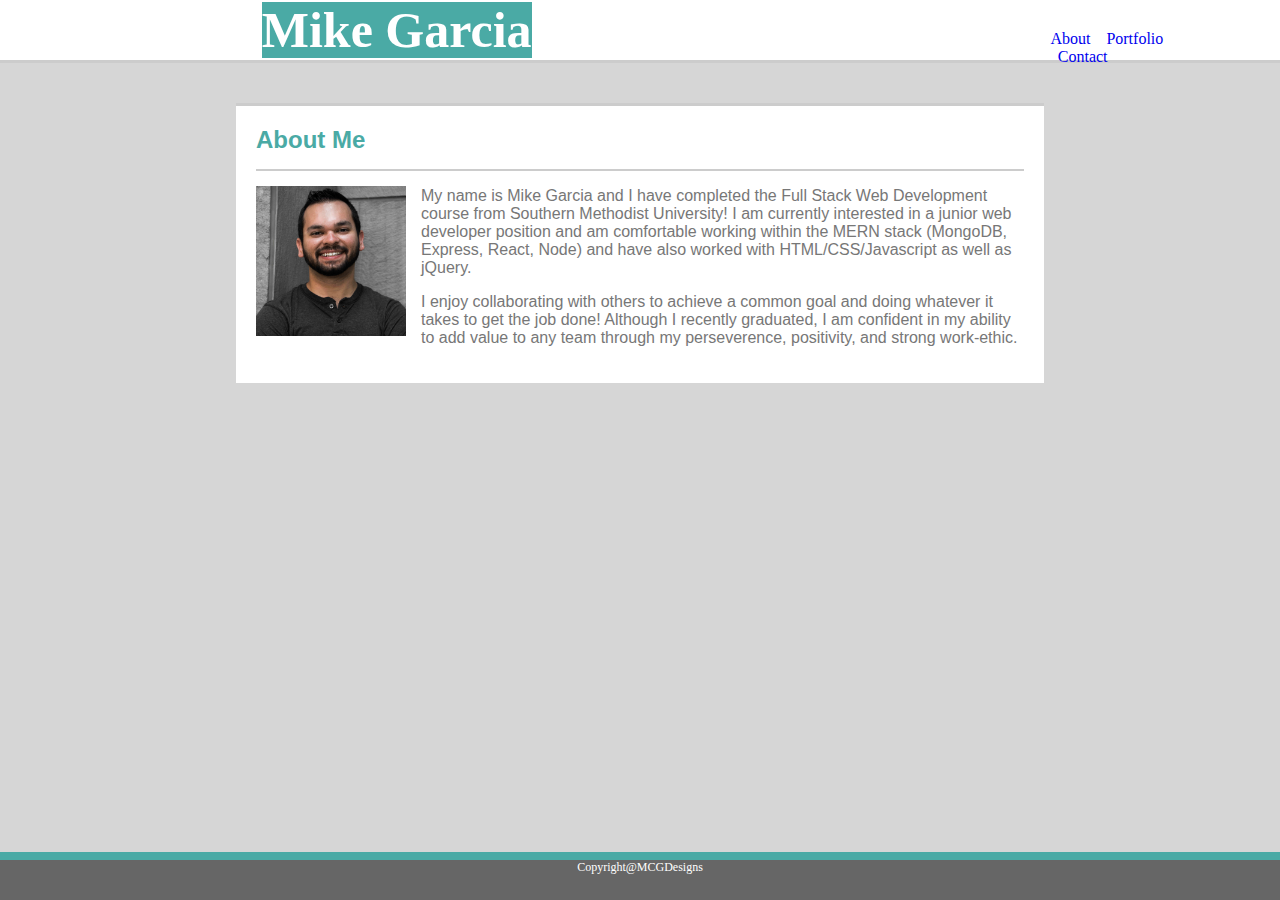
<file: index.html>
<!DOCTYPE html>
<html lang="en">

<head>
    <meta charset="UTF-8">
    <meta name="viewport" content="width=device-width, initial-scale=1.0">
    <meta http-equiv="X-UA-Compatible" content="ie=edge">
    <title>Mike Garcia's Basic Portfolio</title>
    <link rel="stylesheet" href="assets/css/style.css">
</head>

<body>
    <header>
        <div class="header">
            <h1>Mike Garcia</h1>
            <nav class="nav">
                <ul>
                     <li><a href="#"> About</a></li>
                    <li><a href="portfoliodraft2.html">Portfolio</a></li>
                    <li><a href="contact.html">Contact</a></li>
                </ul>
            </nav>
        </div>
    </header>
    <div class="content biocontainer">
        <h2>About Me</h2>
        <div>
            <img class="profilepic" src="assets/images/compressedcopy.jpg" height="150" width="150"> 
        </div>
        <p class="biocontent">
        My name is Mike Garcia and I have completed the Full Stack Web Development course from Southern Methodist University!  I am currently interested in a junior web developer position and am comfortable working within the MERN stack (MongoDB, Express, React, Node) and have also worked with HTML/CSS/Javascript as well as jQuery.  
    </p>
    <p class="biocontent2"> 
         I enjoy collaborating with others to achieve a common goal and doing whatever it takes to get the job done!  Although I recently graduated, I am confident in my ability to add value to any team through my perseverence, positivity, and strong work-ethic.   
    </p>
</div>
    <footer>
            <div class="footer">
                Copyright@MCGDesigns
            </div>
    </footer>
</div>
</body>

</html>
</file>
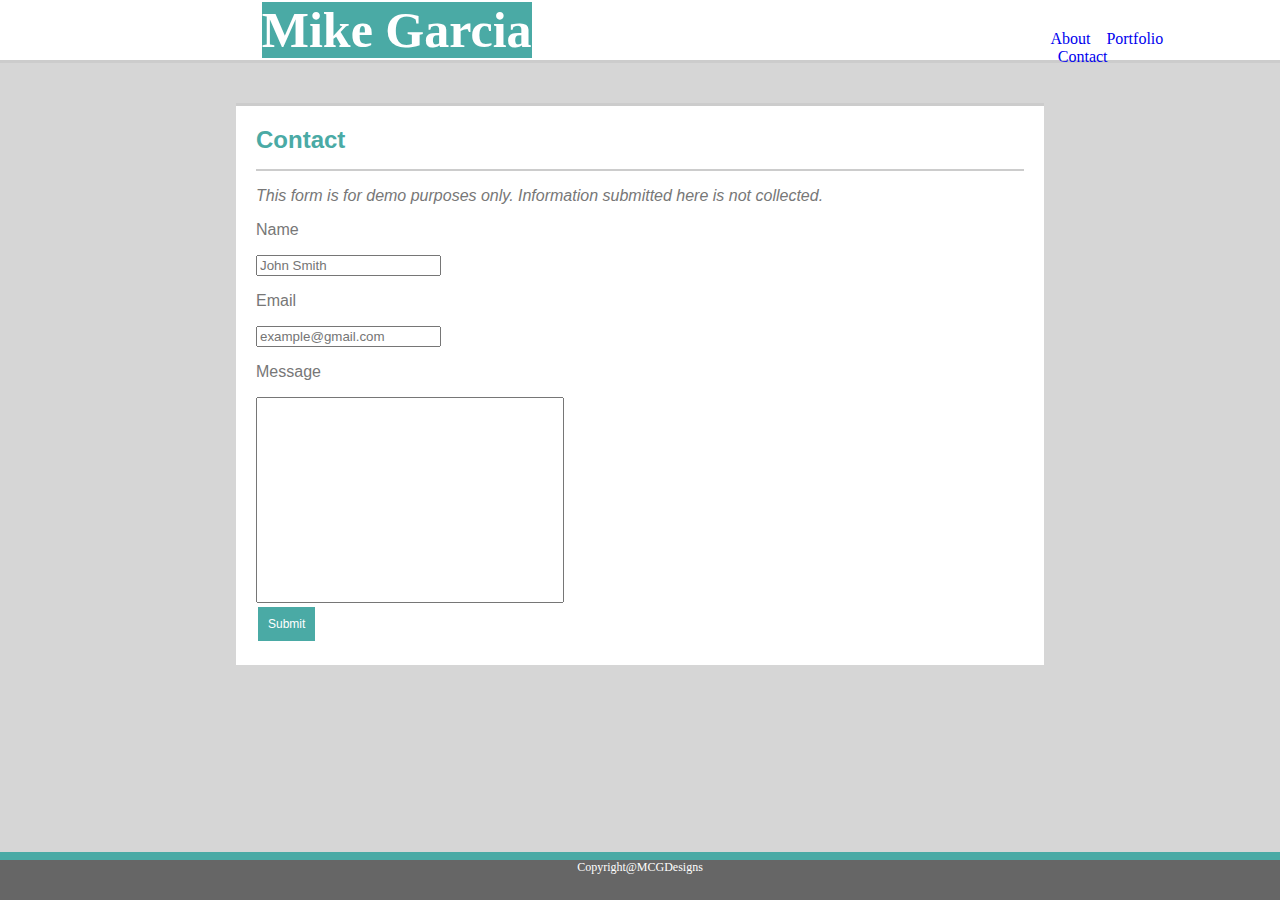
<file: contact.html>
<!DOCTYPE html>
<html lang="en">
<head>
    <meta charset="UTF-8">
    <meta name="viewport" content="width=device-width, initial-scale=1.0">
    <meta http-equiv="X-UA-Compatible" content="ie=edge">
    <title>Contact Mike Garcia</title>
    <link rel="stylesheet" href="assets/css/style.css">
</head>
<body>
        <header>
            <div class="header">
                <h1>Mike Garcia</h1>
                <nav class="nav">
                    <ul>
                         <li><a href="#"> About</a></li>
                        <li><a href="portfoliodraft2.html">Portfolio</a></li>
                        <li><a href="contact.html">Contact</a></li>
                    </ul>
                </nav>
            </div>
        </header>
    <div class="content">
            <h2>Contact</h2>
        <form>
            <p><i>This form is for demo purposes only. Information submitted here is not collected.</i></p>
            <p>Name</p>
                <input type="text" placeholder="John Smith" required>
            <p>Email</p>
                <input type="email" placeholder="example@gmail.com" required>
            <p>Message</p>
                <input class= "textbox" type="textbox"><br>
            <input class="button" type="submit" value="Submit">
    </div>
        </form>
    <footer>
        <div class="footer">
            Copyright@MCGDesigns
        </div>
    </footer>
    </div>
</body>
</html>
</file>
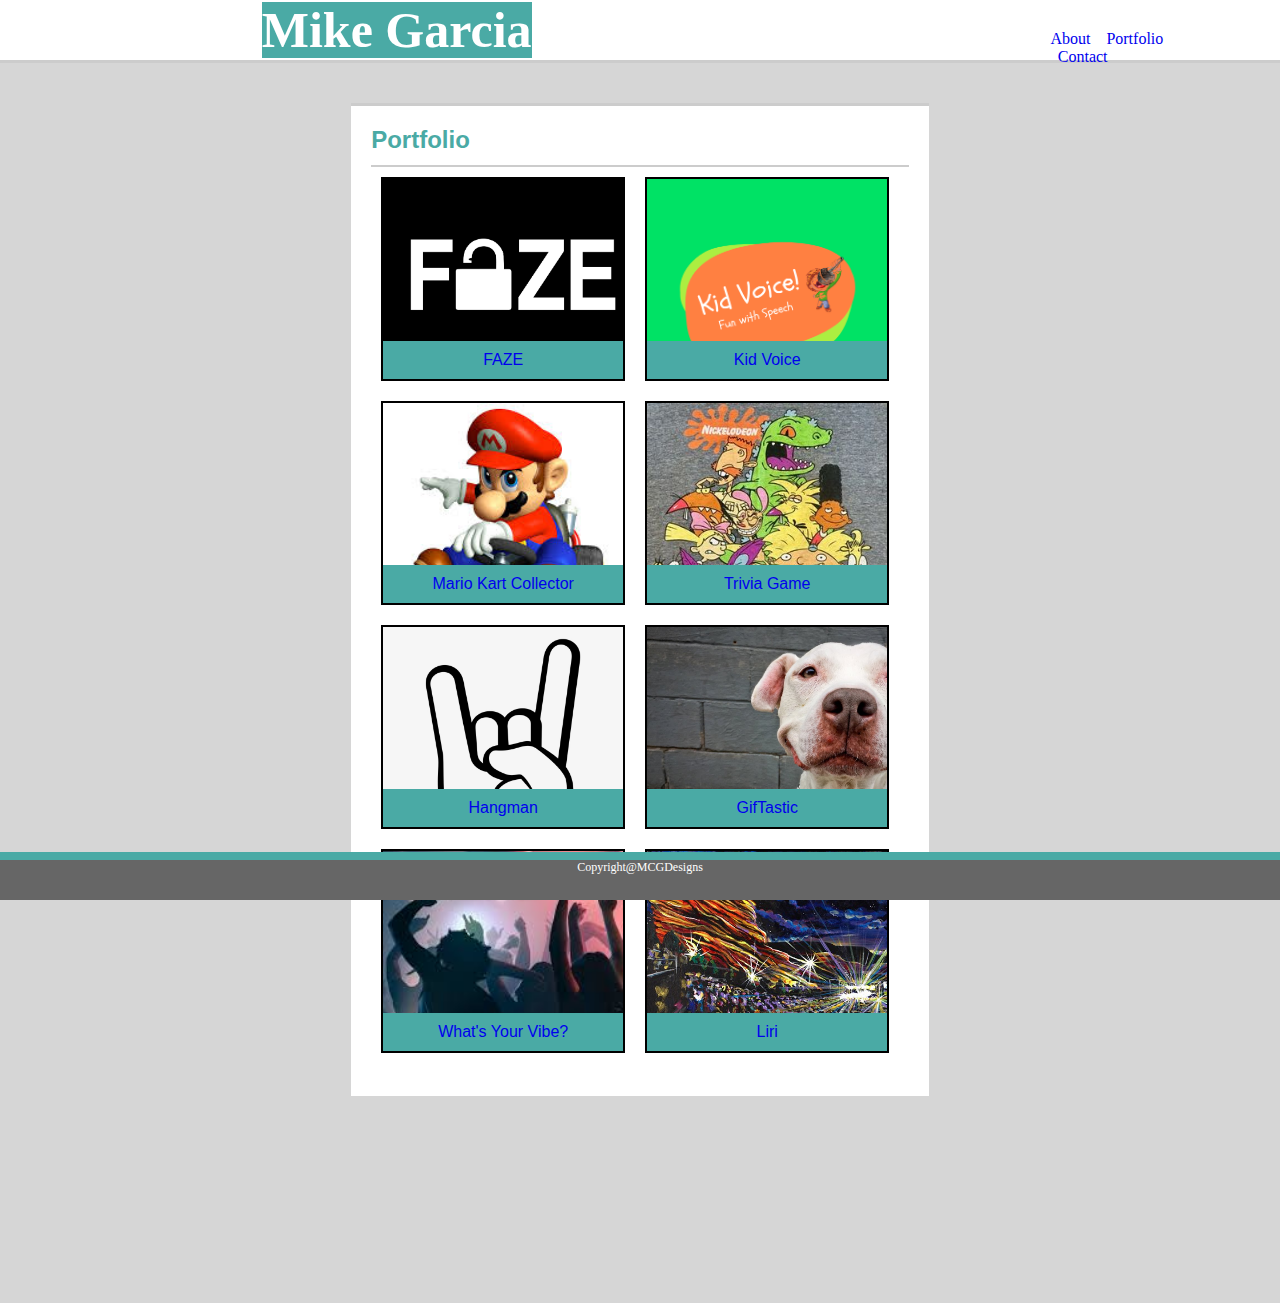
<file: portfoliodraft2.html>
<!DOCTYPE html>
<html lang="en">
<head>
    <meta charset="UTF-8">
    <meta name="viewport" content="width=device-width, initial-scale=1.0">
    <meta http-equiv="X-UA-Compatible" content="ie=edge">
    <title>Mike Garcia's Basic Portfolio</title>
    <link rel="stylesheet" href="assets/css/style.css">
</head>
<body>
      <main>
        <header>
            <div class="header">
                <h1>Mike Garcia</h1>
                <nav class="nav">
                    <ul>
                         <li><a href="index.html"> About</a></li>
                        <li><a href="#">Portfolio</a></li>
                        <li><a href="contact.html">Contact</a></li>
                    </ul>
                </nav>
            </div>
        </header>
    <div class="content-with-images">
        <h2>Portfolio</h2>
        


        <div class="imagecontainer">
        <div class="pbox faze">
                <div class="ptitle">
                    <a href="https://faze-app.herokuapp.com/"> FAZE</a>
                </div>
                </div>
        <div class="pbox kidVoice">
                <div class="ptitle">
                    <a href="https://project2-mbjb.herokuapp.com/"> Kid Voice</a>
                </div>
            </div> 
            <div class="pbox rpg-game">
                <div class="ptitle">
                    <a href="https://mikegarcia7.github.io/unit-4-game/">Mario Kart Collector</a>
                </div>
            </div> 
            <div class="pbox trivia-game">
                <div class="ptitle">
                    <a href="https://mikegarcia7.github.io/TriviaGame/">Trivia Game</a>
                </div>
            </div> 
           <div class="pbox hangman">
                <div class="ptitle">
                    <a href="https://mikegarcia7.github.io/Word-Guess-Game/">Hangman</a>
                </div>
           </div> 
           <div class="pbox rutgers">
                <div class="ptitle">
                    <a href="https://mikegarcia7.github.io/GifTastic/">GifTastic</a>
                </div>
           </div> 
           <div class="pbox vibe">
                <div class="ptitle">
                    <a href="https://mikegarcia7.github.io/VibeProject/"> What's Your Vibe?</a>
                </div>
           </div> 

            <div class="pbox liri">
                <div class="ptitle">
                    <a href="https://www.loom.com/share/f19a8e2ec5cc47eb9714060463307955"> Liri</a>
                </div>
            </div> 
        </div>


        
</div>

        </main>
    <footer>
            <div class="footer">
                Copyright@MCGDesigns
            </div>
    </footer>
    </div>
</body>
</html>
</file>
<file: assets/css/style.css>
.header {
	background: #ffffff;
	height: 9%;
	margin: 0;
	width: 100%;
	text-align: center;
	color: #ffffff;
	border-bottom: 3px solid #cccccc;
	font-family: 'Georgia', Times, "Times New Roman", serif;
}
header h1 {
	line-height: 60px;
	font-size: 50px;
	color: white;
	background: #4aaaa5;
	margin-left: -15%;
	display: inline;
}
nav {
	padding-left: 0;
	margin-bottom: 0;
	margin-right: 20%;
	list-style: none;
	float: right;
	display: inline;
	color: #dddddd;
}
.nav {
	margin-right: 100px;
	margin-top: 30px;
}
.profilepic {
	float: left;
	margin: 15px 15px 15px 0px;
}
body {
	background: rgb(214, 214, 214);
	margin: 0;
	font-family: Arial, 'Helvetica Neue', Helvetica, sans-serif;
}
ul {
	display: inline;
}
li {
	display: inline-block;
	text-decoration: none;
	width: 31%;
}

h2 {
	color: #4aaaa5;
	margin: 0;
	border-bottom: 2px solid #cccccc;
	padding-bottom: 2%;
}

a {
	text-decoration: none;
	margin-right: auto;
}
.main {
	width: 40%;
	margin: 0;
}

.content {
	background: white;
	color: #777777;
	border-top: 3px solid #cccccc;
	width: 60%;
	margin: auto;
	margin-top: 40px;
	padding: 20px;
	margin-bottom: 16.2%;
}
.content-with-images {
	background: white;
	color: #777777;
	border-top: 3px solid #cccccc;
	width: 42%;
	margin: auto;
	margin-top: 40px;
	padding: 20px;
	margin-bottom: 16.2%;
	height: 950px;
}
.pbox {
	width: 240px;
	height: 200px;
	margin: 10px;
	border: 2px solid black;
	float: left;
	position: relative;
}
.ptitle {
	color: white;
	background: #4aaaa5;
	text-align: center;
	font-size: 16px;
	padding: 10px 0;
	position: absolute;
	bottom: 0px;
	width: 240px;
}

.hangman {
	background-image: url("../images/rock.png");
	background-size: cover;
}
.rpg-game {
	background-image: url("../images/mario.jpeg");
	background-size: cover;
}
.trivia-game {
	background-image: url("../images/cartoons.jpg");
	background-size: cover;
}
.rutgers {
	background-image: url("../images/dog.jpg");
	background-size: cover;
}
.vibe {
	background-image: url("../images/party.jpeg");
	background-size: cover;
}

.train {
	background-image: url("../images/train.jpg");
	background-size: cover;
}

.faze {
	background-image: url("../images/blackbackground.jpg");
	background-size: cover;
}

.liri {
	background-image: url("../images/redrocksconcert.jpg");
	background-size: cover;
}

.kidVoice {
	background-image: url("../images/Kids\ Voice\ \(1\).png");
	background-size: cover;
}

.button {
	background-color: #4aaaa5;
	border: none;
	color: white;
	padding: 10px;
	text-align: center;
	text-decoration: none;
	display: inline-block;
	font-size: 12px;
	margin: 4px 2px;
	cursor: pointer;
}
.textbox {
	height: 200px;
	width: 300px;
}
.footer {
	background: #666666;
	height: 40px;
	width: 100%;
	text-align: center;
	color: #ffffff;
	border-top: 8px solid #4aaaa5;
	font-family: 'Georgia', Times, "Times New Roman", serif;
	font-size: 12px;
	position: fixed;
	bottom: 0;
}
@media screen and (max-width: 980px) {
}
@media screen and (max-width: 768px) {
	img {
		position: fixed;
	}
	.content-with-images {
		height: 575px;
	}
	.pbox {
		width: 160px;
		height: 150px;
		margin: 10px;
		border: 2px solid black;
		float: left;
		position: relative;
	}
	.ptitle {
		color: white;
		background: #4aaaa5;
		text-align: center;
		font-size: 13px;
		padding: 10px 0;
		position: absolute;
		bottom: 20px;
		width: 160px;
	}
	.biocontent {
		margin-left: 40%;
		font-size: 18px;
	}
}
@media screen and (max-width: 640px) {
	header h1 {
		margin-left: 0;
		position: static;
		position: static;
		padding: 0 30px;
	}
	.nav {
		margin-right: 125px;
		margin-top: 15px;
	}
	.biocontainer {
		width: 80%;
	}
	.profilepic {
		height: 100px;
		width: 100px;
		margin: 10px 30px 20px 70px;
	}
	.biocontent {
		font-size: 11px;
		margin-left: 0px;
		margin-top: 125px;
		text-align: left;
	}
	.biocontent2 {
		font-size: 11px;
	}
	.content-with-images {
		height: 900px;
	}
	.textbox {
		width: 200px;
	}
}
</file>
